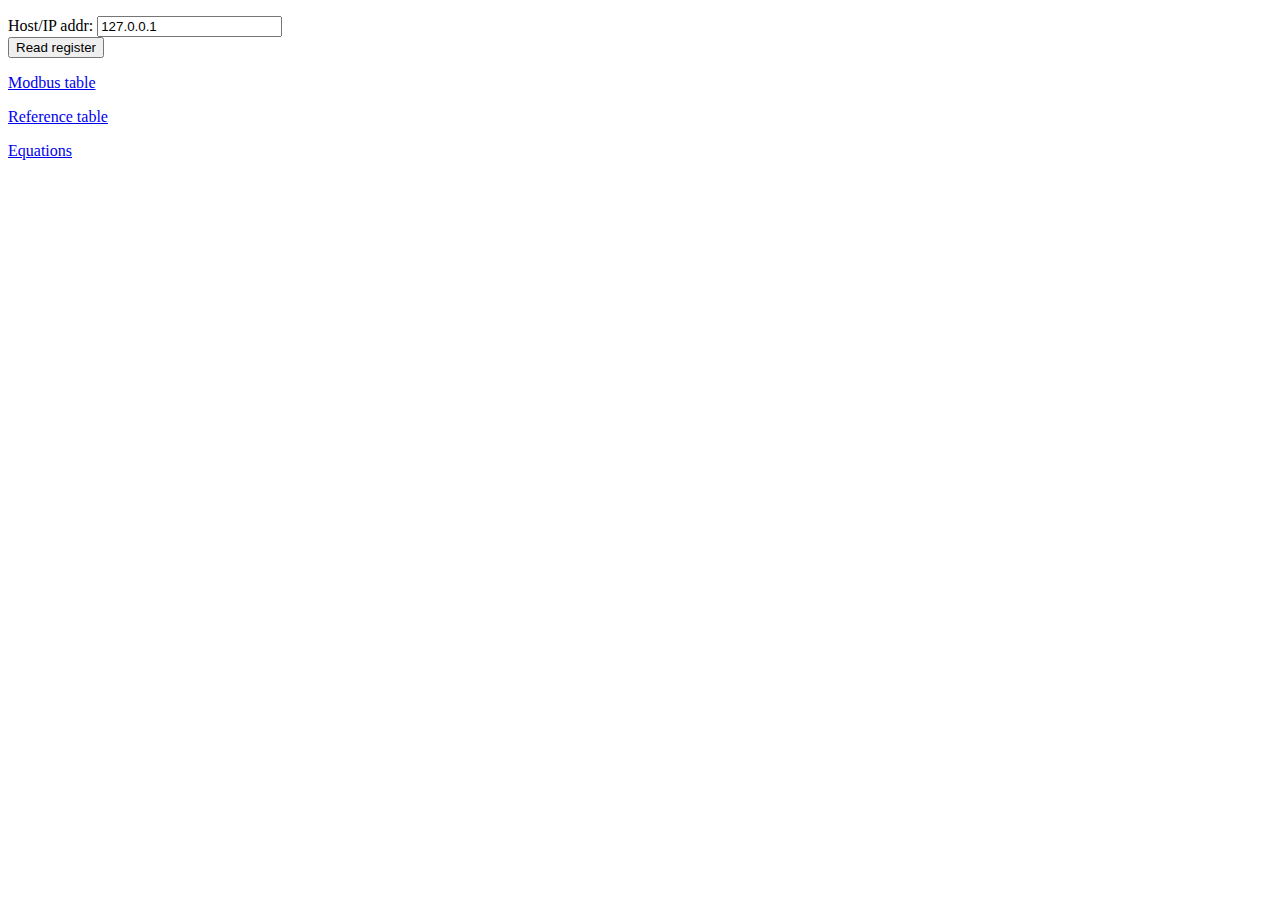
<file: index.html>
<!doctype html>
<html lang="en">
	<head>
		<meta charset="utf-8">
		<title>Php framework</title>
	</head>
	<body>
    <p>
    <form action="interface.php" method="get">
        Host/IP addr:
        <input type="text" name="host" value="127.0.0.1">
        <br>
        <input type="submit" value="Read register">
    </form>
    </p>
	<p>
		<a href="table.php?host=127.0.0.1">Modbus table</a>
	</p>
	<p>
		<a href="modbus2.php?host=127.0.0.1">Reference table</a>
	</p>
	<p>
		<a href="equations.php?host=127.0.0.1">Equations</a>
	</p>
	</body>
</html>
</file>
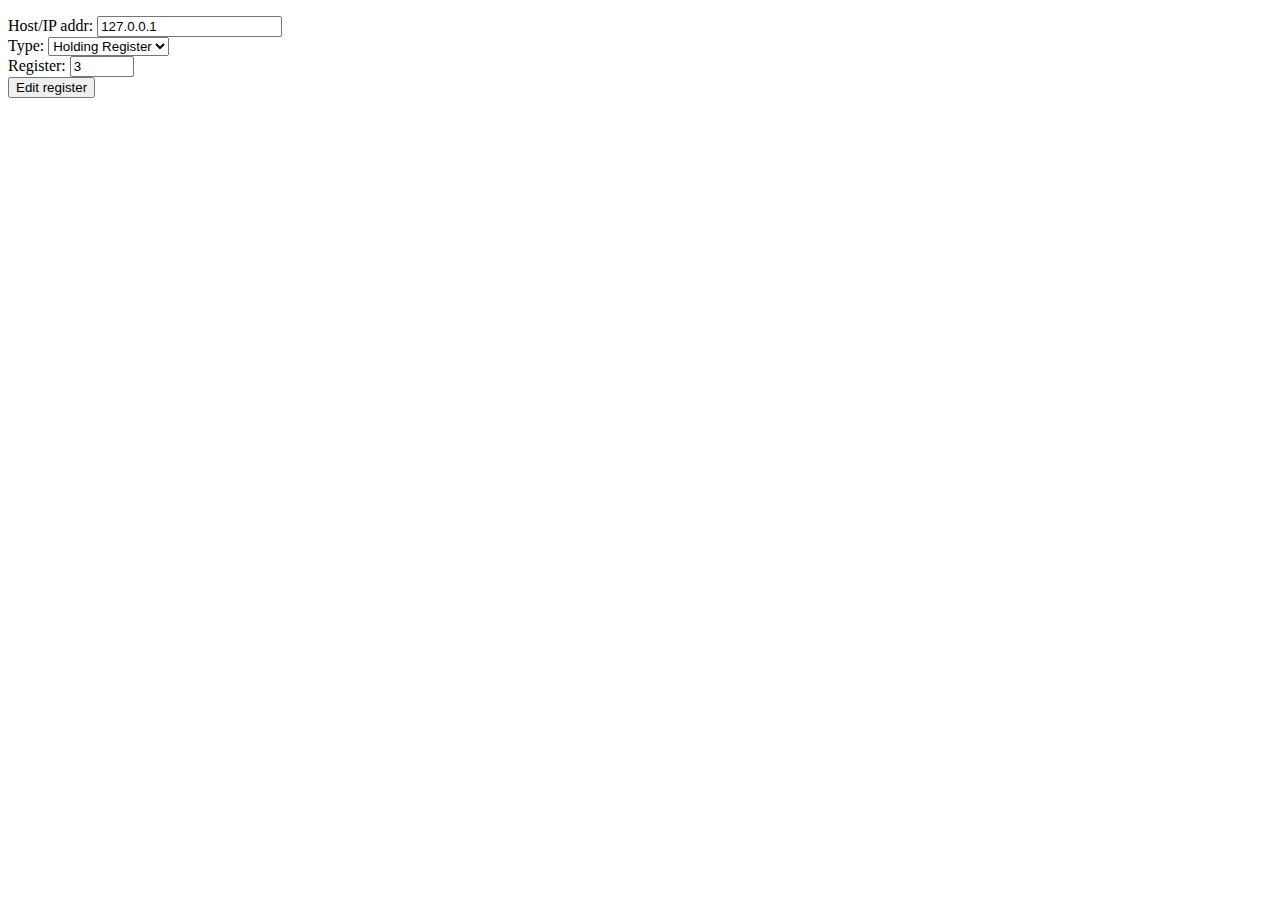
<file: editmodbusvalues.html>
<!doctype html>
<html lang="en">
<head>
    <meta charset="utf-8">
    <title>Html form</title>
</head>
<body>
<p>
<form action="editmodbusengine.php" method="get">
    Host/IP addr:
    <input type="text" name="host" value="127.0.0.1">
    <br>
    Type:
    <select name="registertype">
        <option value="coil">Coil</option>
        <option value="holdingregister" selected>Holding Register</option>
    </select>
    <br>
    Register:
    <input type="number" name="registeraddr" min="0" max="100" value="3">
    <br>
    <input type="submit" value="Edit register">
</form>
</p>
</body>
</html>
</file>
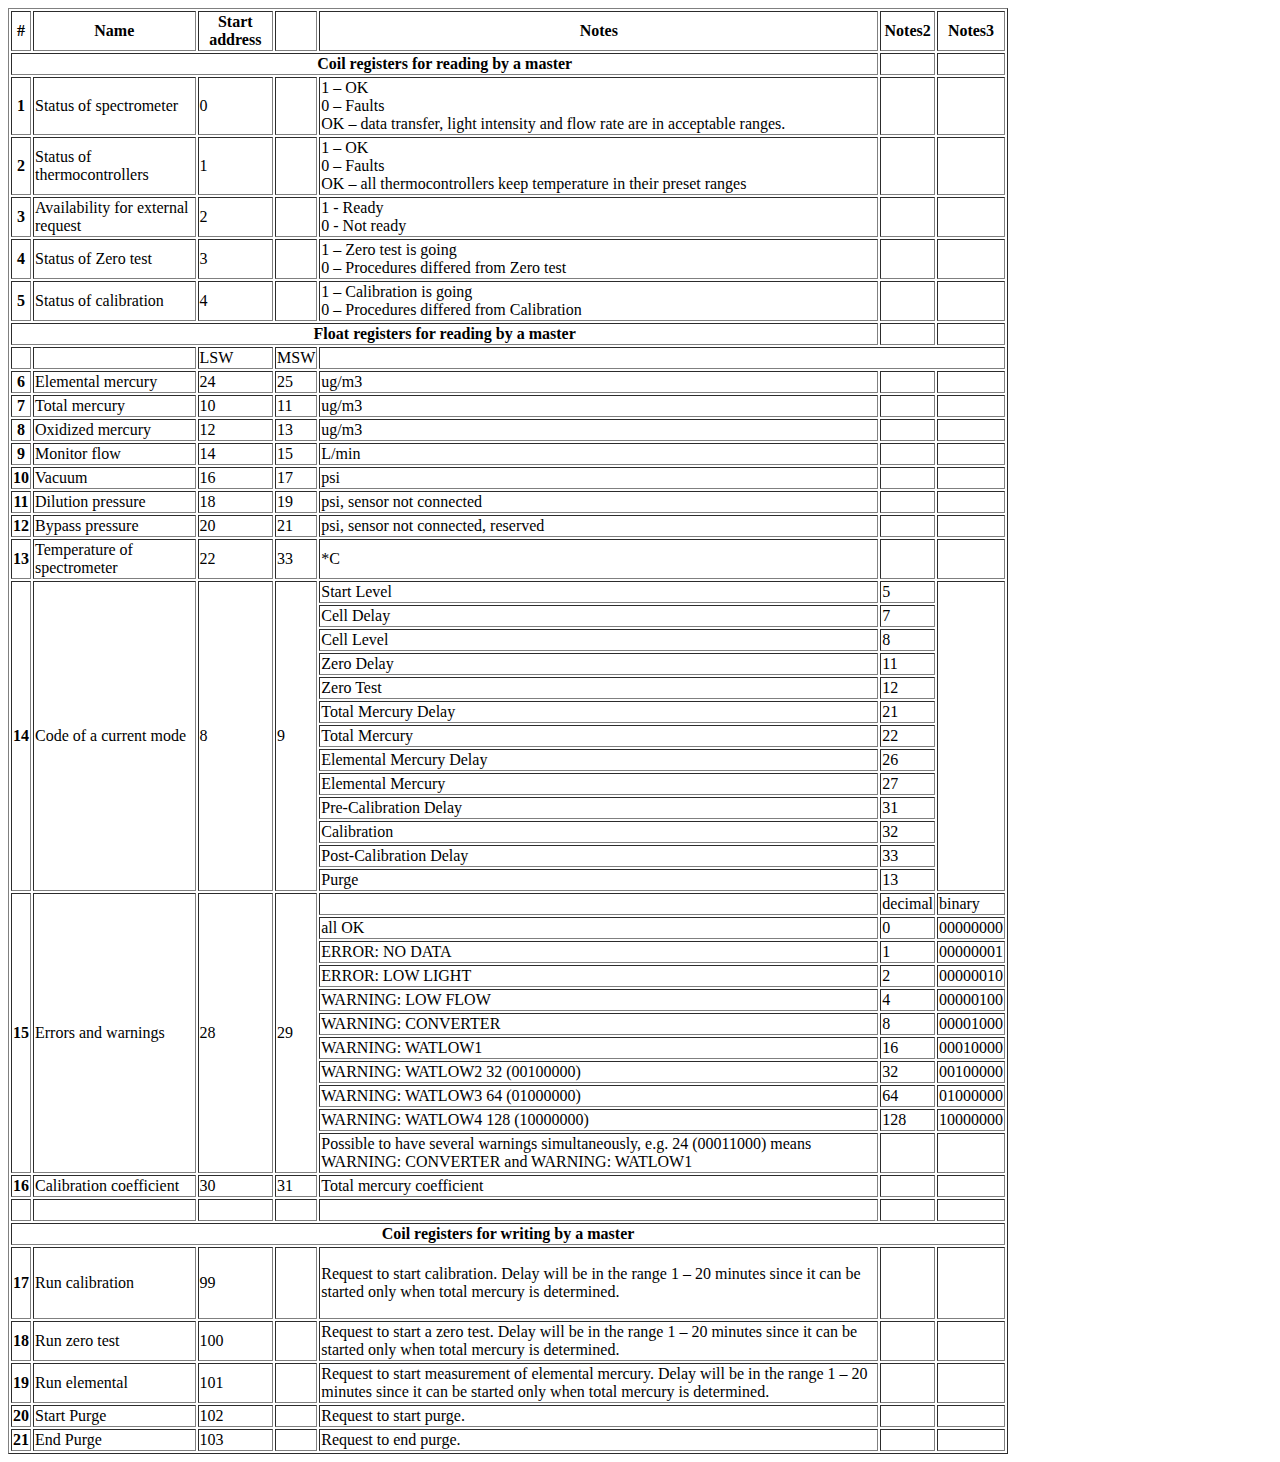
<file: modbus.html>
<!DOCTYPE HTML PUBLIC "-//W3C//DTD HTML 4.01 Transitional//EN" "http://www.w3.org/TR/html4/loose.dtd">
<html>
<head>
<meta http-equiv="Content-Type" content="text/html; charset=UTF-8">
<title>Untitled Document</title>
</head>

<body>
<table width="1000" border="1">
  <tbody>
    <tr>
      <th scope="col">#</th>
      <th scope="col">Name</th>
      <th scope="col">Start address</th>
      <th scope="col">&nbsp;</th>
      <th scope="col">Notes</th>
      <th scope="col">Notes2</th>
      <th scope="col">Notes3</th>
    </tr>
    <tr>
      <th colspan="5" scope="row">Coil registers for reading by a master</th>
      <td>&nbsp;</td>
      <td>&nbsp;</td>
    </tr>
    <tr>
      <th scope="row">1</th>
      <td>Status of spectrometer</td>
      <td>0</td>
      <td>&nbsp;</td>
      <td>1 – OK<br>
0 – Faults<br>
OK – data transfer, light intensity and flow rate are in acceptable ranges.</td>
      <td>&nbsp;</td>
      <td>&nbsp;</td>
    </tr>
    <tr>
      <th scope="row">2</th>
      <td>Status of thermocontrollers</td>
      <td>1</td>
      <td>&nbsp;</td>
      <td>1 – OK<br>
0 – Faults<br>
OK – all thermocontrollers keep temperature in their preset ranges</td>
      <td>&nbsp;</td>
      <td>&nbsp;</td>
    </tr>
    <tr>
      <th scope="row">3</th>
      <td>Availability for external request</td>
      <td>2</td>
      <td>&nbsp;</td>
      <td>1 ‐ Ready<br>
0 ‐ Not ready</td>
      <td>&nbsp;</td>
      <td>&nbsp;</td>
    </tr>
    <tr>
      <th scope="row">4</th>
      <td>Status of Zero test</td>
      <td>3</td>
      <td>&nbsp;</td>
      <td>1 – Zero test is going<br>
0 – Procedures differed from Zero test</td>
      <td>&nbsp;</td>
      <td>&nbsp;</td>
    </tr>
    <tr>
      <th scope="row">5</th>
      <td>Status of calibration</td>
      <td>4</td>
      <td>&nbsp;</td>
      <td>1 – Calibration is going<br>
0 – Procedures differed from Calibration</td>
      <td>&nbsp;</td>
      <td>&nbsp;</td>
    </tr>
    <tr>
      <th colspan="5" scope="row">Float registers for reading by a master</th>
      <td>&nbsp;</td>
      <td>&nbsp;</td>
    </tr>
    <tr>
      <th scope="row">&nbsp;</th>
      <td>&nbsp;</td>
      <td>LSW</td>
      <td>MSW</td>
      <td colspan="3">&nbsp;</td>
    </tr>
    <tr>
      <th scope="row">6</th>
      <td>Elemental mercury</td>
      <td>24</td>
      <td>25</td>
      <td>ug/m3</td>
      <td>&nbsp;</td>
      <td>&nbsp;</td>
    </tr>
    <tr>
      <th scope="row">7</th>
      <td>Total mercury</td>
      <td>10</td>
      <td>11</td>
      <td>ug/m3</td>
      <td>&nbsp;</td>
      <td>&nbsp;</td>
    </tr>
    <tr>
      <th scope="row">8</th>
      <td>Oxidized mercury</td>
      <td>12</td>
      <td>13</td>
      <td>ug/m3</td>
      <td>&nbsp;</td>
      <td>&nbsp;</td>
    </tr>
    <tr>
      <th scope="row">9</th>
      <td>Monitor flow</td>
      <td>14</td>
      <td>15</td>
      <td>L/min</td>
      <td>&nbsp;</td>
      <td>&nbsp;</td>
    </tr>
    <tr>
      <th scope="row">10</th>
      <td>Vacuum</td>
      <td>16</td>
      <td>17</td>
      <td>psi</td>
      <td>&nbsp;</td>
      <td>&nbsp;</td>
    </tr>
    <tr>
      <th scope="row">11</th>
      <td>Dilution pressure</td>
      <td>18</td>
      <td>19</td>
      <td>psi, sensor not connected</td>
      <td>&nbsp;</td>
      <td>&nbsp;</td>
    </tr>
    <tr>
      <th scope="row">12</th>
      <td>Bypass pressure</td>
      <td>20</td>
      <td>21</td>
      <td>psi, sensor not connected, reserved</td>
      <td>&nbsp;</td>
      <td>&nbsp;</td>
    </tr>
    <tr>
      <th scope="row">13</th>
      <td>Temperature of spectrometer</td>
      <td>22</td>
      <td>33</td>
      <td>*C</td>
      <td>&nbsp;</td>
      <td>&nbsp;</td>
    </tr>
    <tr>
      <th rowspan="13" scope="row">14</th>
      <td rowspan="13">Code of a current mode</td>
      <td rowspan="13">8</td>
      <td rowspan="13">9</td>
      <td>Start Level</td>
      <td>5</td>
      <td rowspan="13">&nbsp;</td>
    </tr>
    <tr>
      <td>Cell Delay</td>
      <td>7</td>
    </tr>
    <tr>
      <td>Cell Level</td>
      <td>8</td>
    </tr>
    <tr>
      <td>Zero Delay</td>
      <td>11</td>
    </tr>
    <tr>
      <td>Zero Test</td>
      <td>12</td>
    </tr>
    <tr>
      <td>Total Mercury Delay</td>
      <td>21</td>
    </tr>
    <tr>
      <td>Total Mercury</td>
      <td>22</td>
    </tr>
    <tr>
      <td>Elemental Mercury Delay</td>
      <td>26</td>
    </tr>
    <tr>
      <td>Elemental Mercury</td>
      <td>27</td>
    </tr>
    <tr>
      <td>Pre-Calibration Delay</td>
      <td>31</td>
    </tr>
    <tr>
      <td>Calibration</td>
      <td>32</td>
    </tr>
    <tr>
      <td>Post-Calibration Delay</td>
      <td>33</td>
    </tr>
    <tr>
      <td>Purge</td>
      <td>13</td>
    </tr>
    <tr>
      <th rowspan="11" scope="row">15</th>
      <td rowspan="11">Errors and warnings</td>
      <td rowspan="11">28</td>
      <td rowspan="11">29</td>
      <td>&nbsp;</td>
      <td>decimal</td>
      <td>binary</td>
    </tr>
    <tr>
      <td>all OK</td>
      <td>0</td>
      <td>00000000</td>
    </tr>
    <tr>
      <td>ERROR: NO DATA</td>
      <td>1</td>
      <td>00000001</td>
    </tr>
    <tr>
      <td>ERROR: LOW LIGHT</td>
      <td>2</td>
      <td>00000010</td>
    </tr>
    <tr>
      <td>WARNING: LOW FLOW</td>
      <td>4</td>
      <td>00000100</td>
    </tr>
    <tr>
      <td>WARNING: CONVERTER</td>
      <td>8</td>
      <td>00001000</td>
    </tr>
    <tr>
      <td>WARNING: WATLOW1</td>
      <td>16</td>
      <td>00010000</td>
    </tr>
    <tr>
      <td>WARNING: WATLOW2 32 (00100000)</td>
      <td>32</td>
      <td>00100000</td>
    </tr>
    <tr>
      <td>WARNING: WATLOW3 64 (01000000)</td>
      <td>64</td>
      <td>01000000</td>
    </tr>
    <tr>
      <td>WARNING: WATLOW4 128 (10000000)</td>
      <td>128</td>
      <td>10000000</td>
    </tr>
    <tr>
      <td>Possible to have several warnings simultaneously, e.g. 24 (00011000) means WARNING: CONVERTER and WARNING: WATLOW1</td>
      <td>&nbsp;</td>
      <td>&nbsp;</td>
    </tr>
    <tr>
      <th scope="row">16</th>
      <td>Calibration
      coefficient</td>
      <td>30</td>
      <td>31</td>
      <td>Total mercury coefficient</td>
      <td>&nbsp;</td>
      <td>&nbsp;</td>
    </tr>
    <tr>
      <th scope="row">&nbsp;</th>
      <td>&nbsp;</td>
      <td>&nbsp;</td>
      <td>&nbsp;</td>
      <td>&nbsp;</td>
      <td>&nbsp;</td>
      <td>&nbsp;</td>
    </tr>
    <tr>
      <th colspan="7" scope="row">Coil registers for writing by a master</th>
    </tr>
    <tr>
      <th scope="row">17</th>
      <td>Run
      calibration</td>
      <td>99</td>
      <td>&nbsp;</td>
      <td><p>Request to start calibration. Delay will be in the range 1 – 20 minutes since it can be started only when total mercury is determined.</p></td>
      <td>&nbsp;</td>
      <td>&nbsp;</td>
    </tr>
    <tr>
      <th scope="row">18</th>
      <td>Run
        zero
      test</td>
      <td>100</td>
      <td>&nbsp;</td>
      <td>Request to start a zero test. Delay will be in the range 1 – 20 minutes since it can be started only when total mercury is determined.</td>
      <td>&nbsp;</td>
      <td>&nbsp;</td>
    </tr>
    <tr>
      <th scope="row">19</th>
      <td>Run
      elemental</td>
      <td>101</td>
      <td>&nbsp;</td>
      <td>Request to start measurement of elemental mercury. Delay will be in the range 1 – 20 minutes since it can be started only when total mercury is determined.</td>
      <td>&nbsp;</td>
      <td>&nbsp;</td>
    </tr>
    <tr>
      <th scope="row">20</th>
      <td>Start
      Purge</td>
      <td>102</td>
      <td>&nbsp;</td>
      <td>Request to start purge.</td>
      <td>&nbsp;</td>
      <td>&nbsp;</td>
    </tr>
    <tr>
      <th scope="row">21</th>
      <td>End
      Purge</td>
      <td>103</td>
      <td>&nbsp;</td>
      <td>Request to end purge.</td>
      <td>&nbsp;</td>
      <td>&nbsp;</td>
    </tr>
  </tbody>
</table>
</body>
</html>
</file>
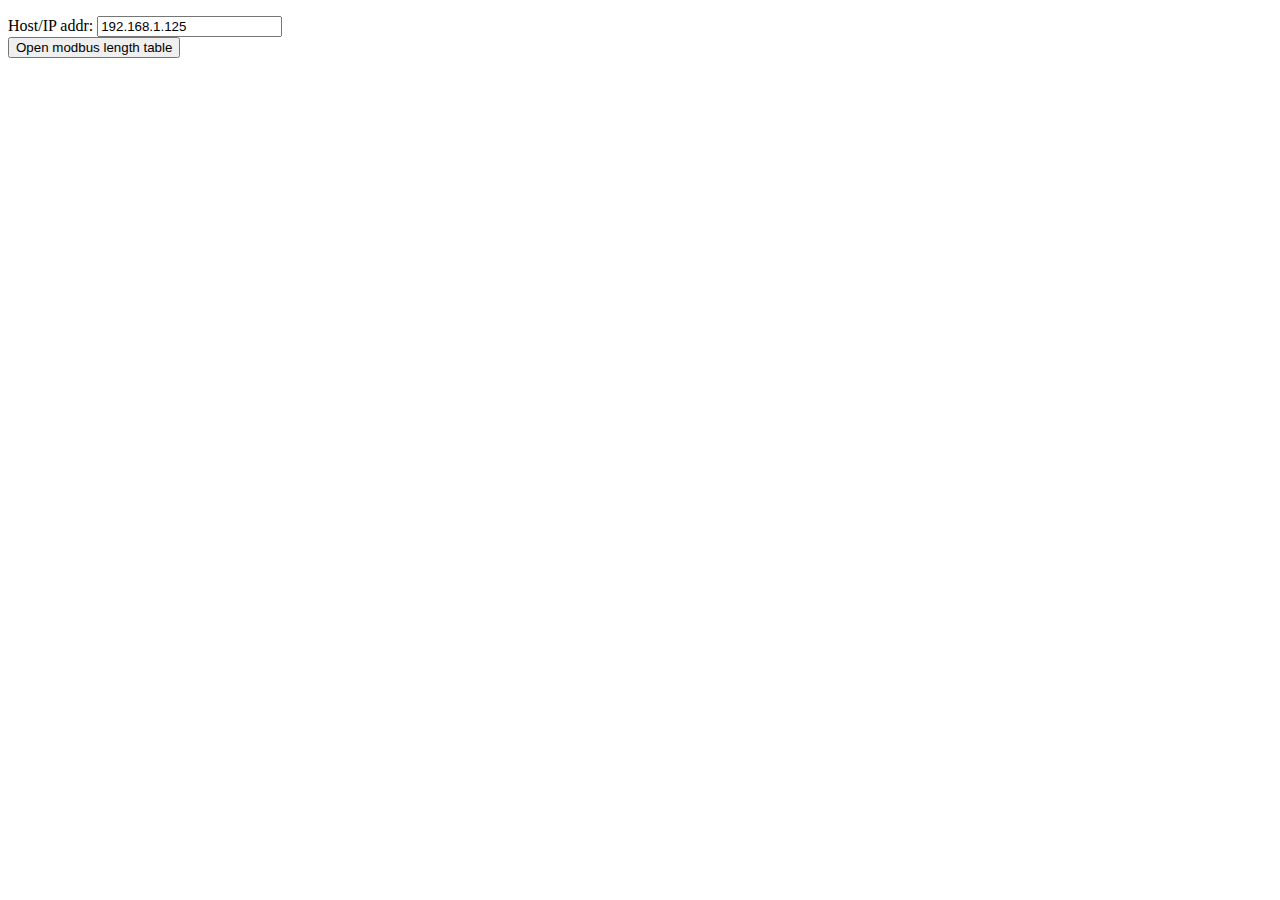
<file: openmodbuslengthtable.html>
<!doctype html>
<html lang="en">
<head>
    <meta charset="utf-8">
    <title>Html form</title>
</head>
<body>
<p>
<form action="editmodbuslengthtable.php" method="get">
    Host/IP addr:
    <input type="text" name="host" value="192.168.1.125">
    <br>
    <input type="submit" value="Open modbus length table">
</form>
</p>
</body>
</html>
</file>
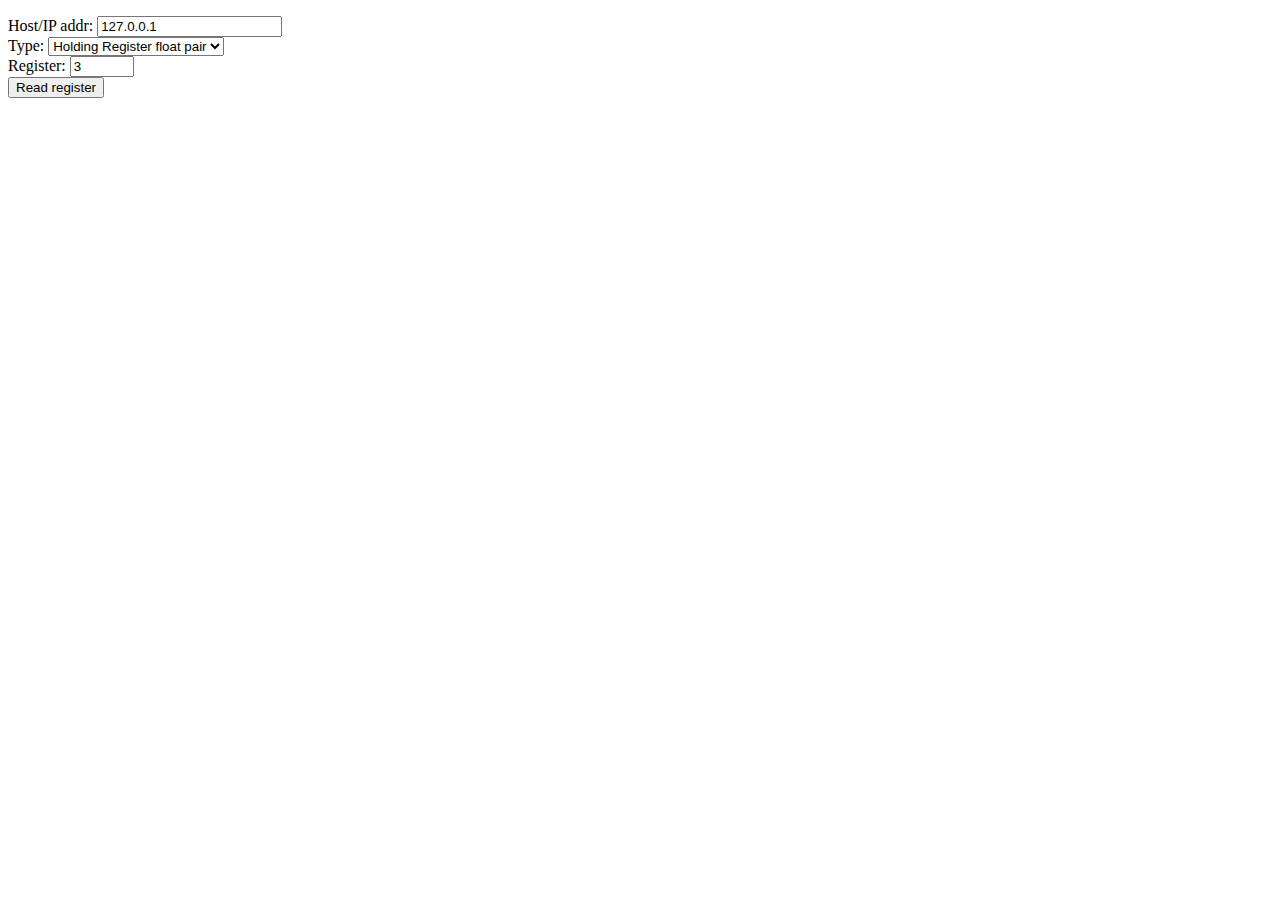
<file: readmodbusvalues.html>
<!doctype html>
<html lang="en">
<head>
    <meta charset="utf-8">
    <title>Html form</title>
</head>
<body>
<p>
<form action="readmodbusengine.php" method="get">
    Host/IP addr:
    <input type="text" name="host" value="127.0.0.1">
    <br>
    Type:
    <select name="registertype">
        <option value="coil">Coil</option>
        <option value="discrete">Discrete Input</option>
        <option value="inputregister">Input Register</option>
        <option value="inputregisterpair">Input Register float pair</option>
        <option value="holdingregister" selected>Holding Register</option>
        <option value="holdingregisterpair" selected>Holding Register float pair</option>
    </select>
    <br>
    Register:
    <input type="number" name="registeraddr" min="0" max="100" value="3">
    <br>
    <input type="submit" value="Read register">
</form>
</p>
</body>
</html>
</file>
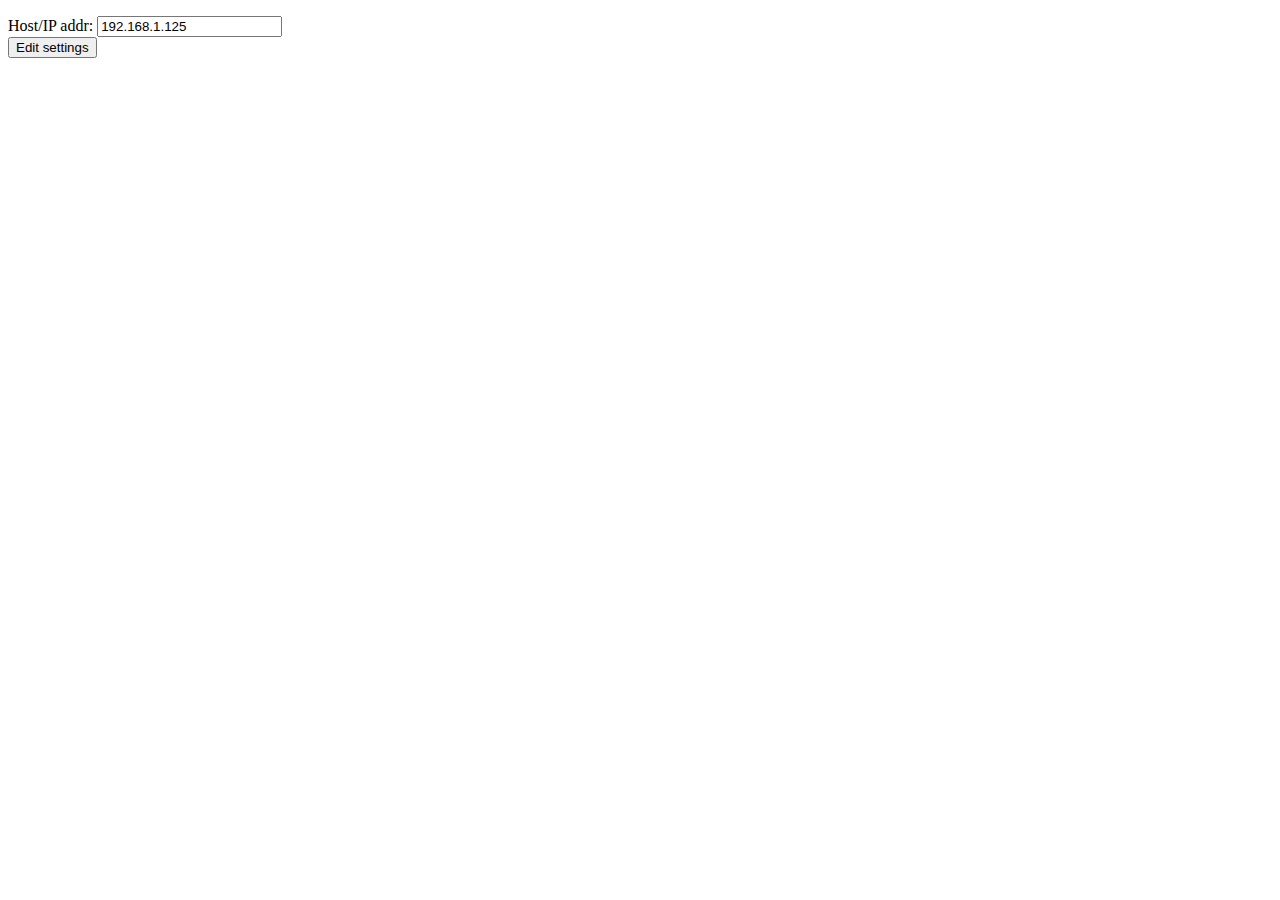
<file: settings.html>
<!doctype html>
<html lang="en">
<head>
    <meta charset="utf-8">
    <title>Html form</title>
</head>
<body>
<p>
<form action="settingsdisplay.php" method="get">
    Host/IP addr:
    <input type="text" name="host" value="192.168.1.125">
    <br>
    <input type="submit" value="Edit settings">
</form>
</p>
</body>
</html>
</file>
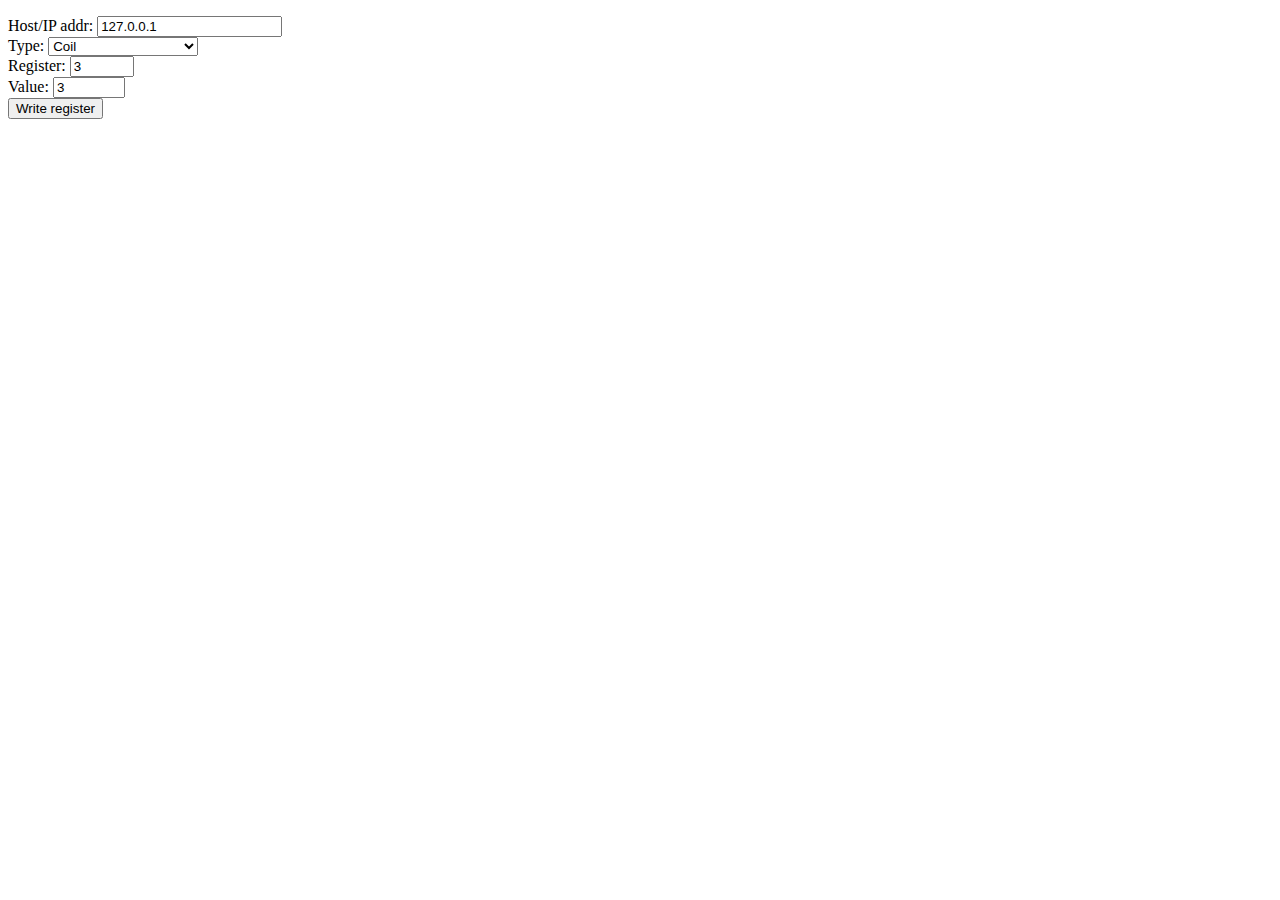
<file: writemodbusvalues.html>
<!doctype html>
<html lang="en">
<head>
    <meta charset="utf-8">
    <title>Html form</title>
</head>
<body>
<p>
<form action="writemodbusengine.php" method="get">
    Host/IP addr:
    <input type="text" name="host" value="127.0.0.1">
    <br>
    Type:
    <select name="registertype">
        <option value="coil" selected>Coil</option>
        <option value="holdingregister">Holding Register</option>
        <option value="holdingregisterfloat">Holding Register float</option>
    </select>
    <br>
    Register:
    <input type="number" name="registeraddr" min="0" max="100" value="3">
    <br>
    Value:
    <input type="number" name="valuetowrite" min="0" max="1000" value="3">
    <br>
    <input type="submit" value="Write register">
</form>
</p>
</body>
</html>
</file>
